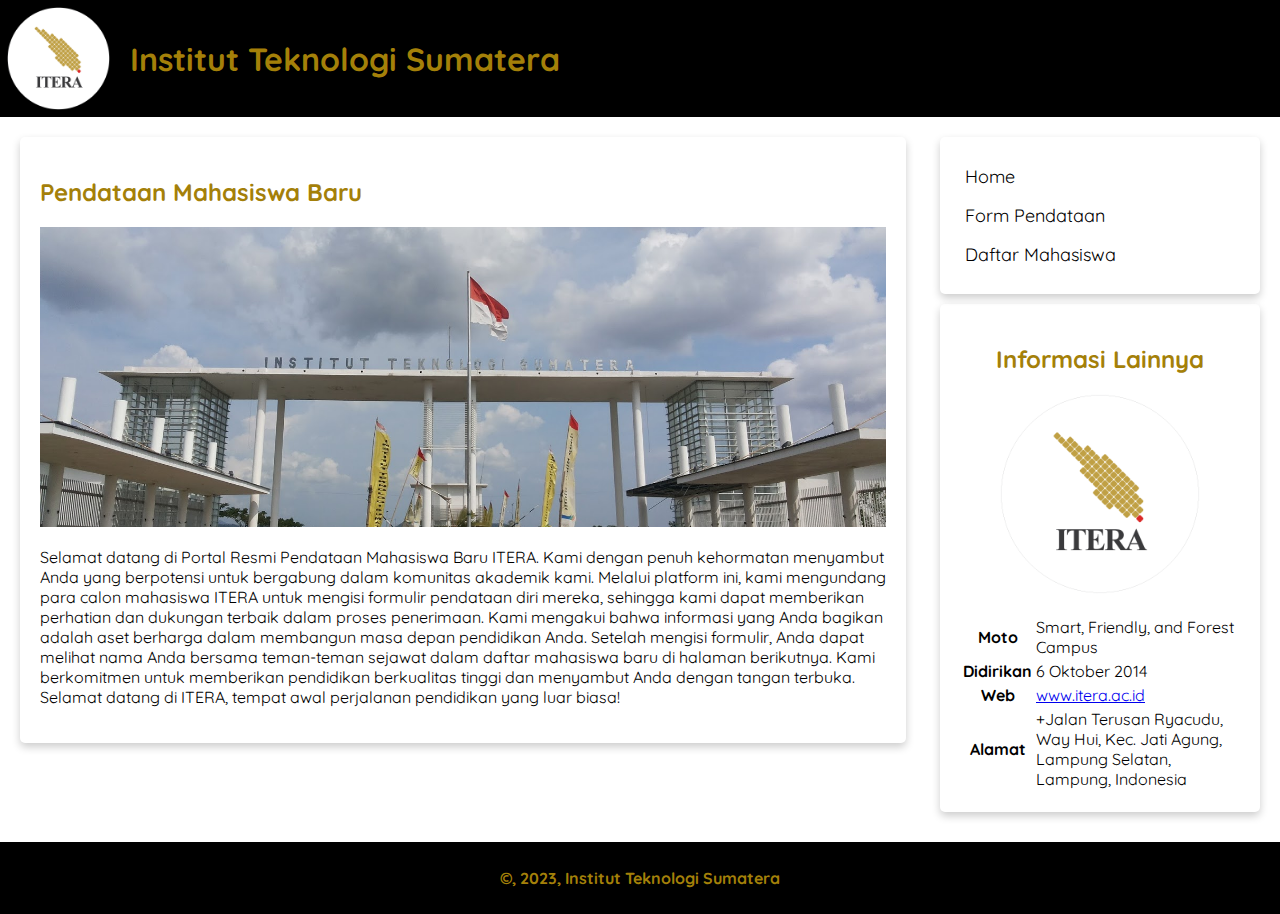
<file: index.html>
<!DOCTYPE html>
<html lang="en">
<head>
    <meta charset="UTF-8">
    <meta name="viewport" content="width=device-width, initial-scale=1.0">
    <title>Pendataan Mahasiswa Baru</title>
    <link rel="stylesheet" href="./assets/styles/style.css">
    <link rel="preconnect" href="https://fonts.googleapis.com">
    <link rel="preconnect" href="https://fonts.gstatic.com" crossorigin>
    <link href="https://fonts.googleapis.com/css2?family=Quicksand:wght@400;700&display=swap" rel="stylesheet">
</head>
<body>
    <header class="header-logo">
        <img src="assets/image/logo_itera.png" alt="ITERA" class="logo" />
        <h1>Institut Teknologi Sumatera</h1>
    </header>

    <main>
        <div id="content">
            <article id="about" class="card">
                <h2>Pendataan Mahasiswa Baru</h2>
                <img src="assets/image/about_2.jpg" alt="Fate Grand Order" class="featured-image" />
                <p>
                    Selamat datang di Portal Resmi Pendataan Mahasiswa Baru ITERA. Kami dengan penuh kehormatan menyambut Anda yang berpotensi untuk bergabung dalam komunitas akademik kami. Melalui platform ini, kami mengundang para calon mahasiswa ITERA untuk mengisi formulir pendataan diri mereka, sehingga kami dapat memberikan perhatian dan dukungan terbaik dalam proses penerimaan. Kami mengakui bahwa informasi yang Anda bagikan adalah aset berharga dalam membangun masa depan pendidikan Anda. Setelah mengisi formulir, Anda dapat melihat nama Anda bersama teman-teman sejawat dalam daftar mahasiswa baru di halaman berikutnya. Kami berkomitmen untuk memberikan pendidikan berkualitas tinggi dan menyambut Anda dengan tangan terbuka. Selamat datang di ITERA, tempat awal perjalanan pendidikan yang luar biasa!
                </p>
            </article>
        </div>

        <aside>
            <nav class="profile card">
                <ul class="nav-list">
                    <li><a href="index.html">Home</a></li>
                    <li><a href="./pages/form.html">Form Pendataan</a></li>
                    <li><a href="./pages/table.html">Daftar Mahasiswa</a></li>
                </ul>
            </nav>

            <article class="profile card">
                <header>
                    <h2>Informasi Lainnya</h2>
                    <figure>
                        <img src="assets/image/logo_itera.png" alt="" class="profile-image" />
                    </figure>
                </header>

                <section>
                    <table>
                        <tr>
                            <th>Moto</th>
                            <td>Smart, Friendly, and Forest Campus</td>
                        </tr>
                        <tr>
                            <th>Didirikan</th>
                            <td>6 Oktober 2014</td>
                        </tr>
                        <tr>
                            <th>Web</th>
                            <td><a href="https://www.itera.ac.id/">www.itera.ac.id</a></td>
                        </tr>
                        <tr>
                            <th>Alamat</th>
                            <td>+Jalan Terusan Ryacudu, Way Hui, Kec. Jati Agung, Lampung Selatan, Lampung, Indonesia</td>
                        </tr>
                    </table>
                </section>
            </article>
        </aside>
    </main>

    <footer>
        <p>&#169, 2023, Institut Teknologi Sumatera</p>
    </footer>
</body>
</html>
</file>
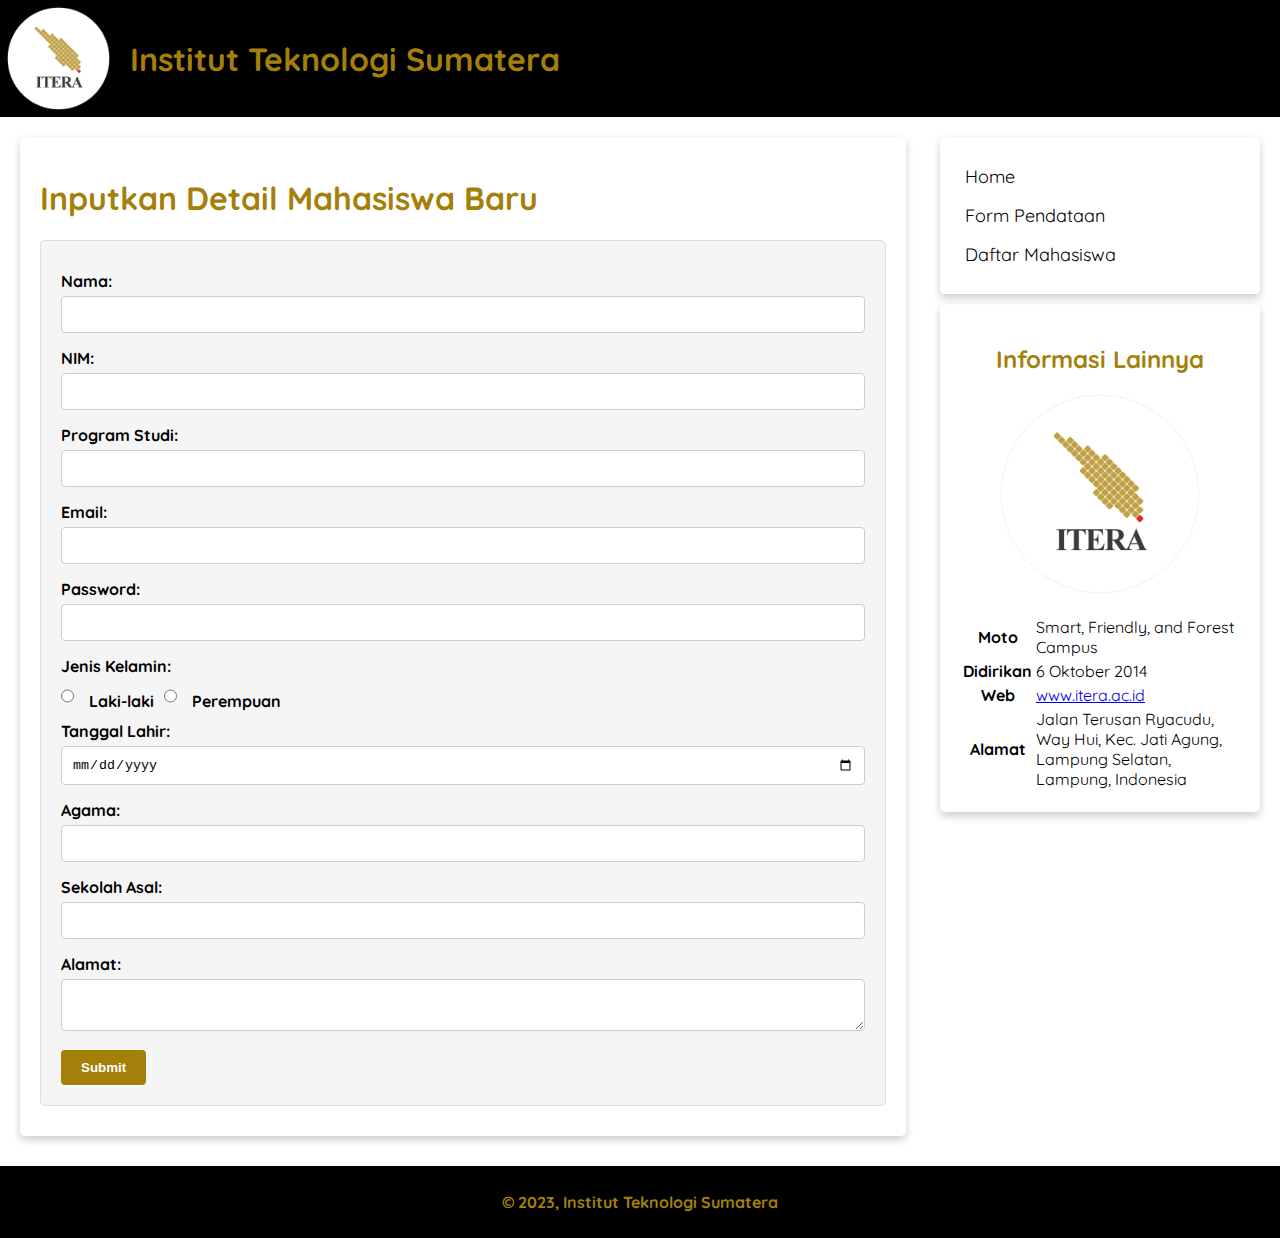
<file: pages/form.html>
<!DOCTYPE html>
<html lang="en">
<head>
    <meta charset="UTF-8">
    <meta name="viewport" content="width=device-width, initial-scale=1.0">
    <title>Pendataan Mahasiswa Baru</title>
    <link rel="stylesheet" href="../assets/styles/style.css">
    <link rel="preconnect" href="https://fonts.googleapis.com">
    <link rel="preconnect" href="https://fonts.gstatic.com" crossorigin>
    <link href="https://fonts.googleapis.com/css2?family=Quicksand:wght@400;700&display=swap" rel="stylesheet">
</head>
<body>
    <header class="header-logo">
        <img src="../assets/image/logo_itera.png" alt="ITERA" class="logo" />
        <h1>Institut Teknologi Sumatera</h1>
    </header>

    <main>
        <div id="content">
            <article id="about" class="card">
                <h1>Inputkan Detail Mahasiswa Baru</h1>
                <div class="form">
                    <form id="studentForm">
                        <label for="name">Nama:</label>
                        <input type="text" id="name" name="name" required><br>

                        <label for="nim">NIM:</label>
                        <input type="text" id="nim" name="nim" required><br>

                        <label for="programStudi">Program Studi:</label>
                        <input type="text" id="programStudi" name="programStudi" required><br>

                        <label for="email">Email:</label>
                        <input type="email" id="email" name="email" required><br>

                        <label for="password">Password:</label>
                        <input type="password" id="password" name="password" required><br>

                        <label for="jenisKelamin">Jenis Kelamin:</label>
                        <div class="gender-options">
                            <input type="radio" id="lakiLaki" name="jenisKelamin" value="Laki-laki" required>
                            <label for="lakiLaki">Laki-laki</label>
                            <input type="radio" id="perempuan" name="jenisKelamin" value="Perempuan" required>
                            <label for="perempuan">Perempuan</label>
                        </div>

                        <label for="tanggalLahir">Tanggal Lahir:</label>
                        <input type="date" id="tanggalLahir" name="tanggalLahir" required><br>

                        <label for="agama">Agama:</label>
                        <input type="text" id="agama" name="agama" required><br>

                        <label for="sekolahAsal">Sekolah Asal:</label>
                        <input type="text" id="sekolahAsal" name="sekolahAsal" required><br>

                        <label for="alamat">Alamat:</label>
                        <textarea id="alamat" name="alamat" required></textarea><br>

                        <button type="submit">Submit</button>
                    </form>
                </div>
            </article>
        </div>

        <aside>
            <nav class="profile card">
                <ul class="nav-list">
                    <li><a href="../index.html">Home</a></li>
                    <li><a href="">Form Pendataan</a></li>
                    <li><a href="./table.html">Daftar Mahasiswa</a></li>
                </ul>
            </nav>

            <article class="profile card">
                <header>
                    <h2>Informasi Lainnya</h2>
                    <figure>
                        <img src="../assets/image/logo_itera.png" alt="" class="profile-image" />
                    </figure>
                </header>

                <section>
                    <table>
                        <tr>
                            <th>Moto</th>
                            <td>Smart, Friendly, and Forest Campus</td>
                        </tr>
                        <tr>
                            <th>Didirikan</th>
                            <td>6 Oktober 2014</td>
                        </tr>
                        <tr>
                            <th>Web</th>
                            <td><a href="https://www.itera.ac.id/">www.itera.ac.id</a></td>
                        </tr>
                        <tr>
                            <th>Alamat</th>
                            <td>Jalan Terusan Ryacudu, Way Hui, Kec. Jati Agung, Lampung Selatan, Lampung, Indonesia</td>
                        </tr>
                    </table>
                </section>
            </article>
        </aside>
    </main>

    <footer>
        <p>&#169; 2023, Institut Teknologi Sumatera</p>
    </footer>

    <script src="../script/form.js"></script>
</body>
</html>
</file>
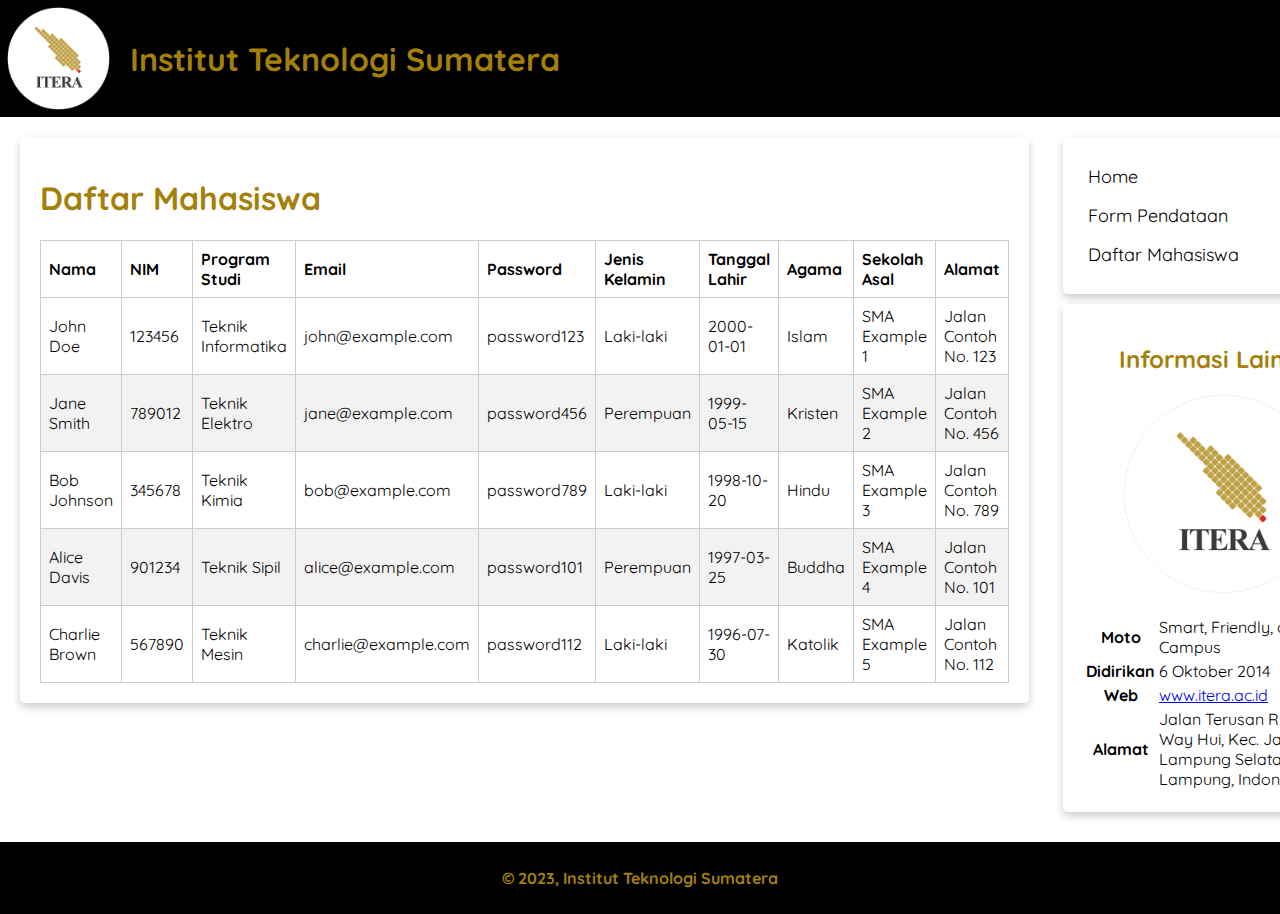
<file: pages/table.html>
<!DOCTYPE html>
<html lang="en">
<head>
    <meta charset="UTF-8">
    <meta name="viewport" content="width=device-width, initial-scale=1.0">
    <title>Pendataan Mahasiswa Baru</title>
    <link rel="stylesheet" href="../assets/styles/style.css">
    <link rel="preconnect" href="https://fonts.googleapis.com">
    <link rel="preconnect" href="https://fonts.gstatic.com" crossorigin>
    <link href="https://fonts.googleapis.com/css2?family=Quicksand:wght@400;700&display=swap" rel="stylesheet">
</head>
<body>
    <header class="header-logo">
        <img src="../assets/image/logo_itera.png" alt="ITERA" class="logo" />
        <h1>Institut Teknologi Sumatera</h1>
    </header>

    <main>
        <div id="content">
            <article id="about" class="card">
                <h1>Daftar Mahasiswa</h1>
                <div class="daftar">
                    <table border="1">
                        <tr>
                            <th>Nama</th>
                            <th>NIM</th>
                            <th>Program Studi</th>
                            <th>Email</th>
                            <th>Password</th>
                            <th>Jenis Kelamin</th>
                            <th>Tanggal Lahir</th>
                            <th>Agama</th>
                            <th>Sekolah Asal</th>
                            <th>Alamat</th>
                        </tr>
                        <tbody id="tableData"></tbody>
                    </table>
                </div>
            </article>
        </div>

        <aside>
            <nav class="profile card">
                <ul class="nav-list">
                    <li><a href="../index.html">Home</a></li>
                    <li><a href="./form.html">Form Pendataan</a></li>
                    <li><a href="">Daftar Mahasiswa</a></li>
                </ul>
            </nav>

            <article class="profile card">
                <header>
                    <h2>Informasi Lainnya</h2>
                    <figure>
                        <img src="../assets/image/logo_itera.png" alt="" class="profile-image" />
                    </figure>
                </header>

                <section>
                    <table>
                        <tr>
                            <th>Moto</th>
                            <td>Smart, Friendly, and Forest Campus</td>
                        </tr>
                        <tr>
                            <th>Didirikan</th>
                            <td>6 Oktober 2014</td>
                        </tr>
                        <tr>
                            <th>Web</th>
                            <td><a href="https://www.itera.ac.id/">www.itera.ac.id</a></td>
                        </tr>
                        <tr>
                            <th>Alamat</th>
                            <td>Jalan Terusan Ryacudu, Way Hui, Kec. Jati Agung, Lampung Selatan, Lampung, Indonesia</td>
                        </tr>
                    </table>
                </section>
            </article>
        </aside>
    </main>

    <footer>
        <p>&#169; 2023, Institut Teknologi Sumatera</p>
    </footer>

    <script src="../script/table.js"></script>
    <script>
        const dataDummy = [
            {
                name: "John Doe",
                nim: "123456",
                programStudi: "Teknik Informatika",
                email: "john@example.com",
                password: "password123",
                jenisKelamin: "Laki-laki",
                tanggalLahir: "2000-01-01",
                agama: "Islam",
                sekolahAsal: "SMA Example 1",
                alamat: "Jalan Contoh No. 123"
            },
            {
                name: "Jane Smith",
                nim: "789012",
                programStudi: "Teknik Elektro",
                email: "jane@example.com",
                password: "password456",
                jenisKelamin: "Perempuan",
                tanggalLahir: "1999-05-15",
                agama: "Kristen",
                sekolahAsal: "SMA Example 2",
                alamat: "Jalan Contoh No. 456"
            },
            {
                name: "Bob Johnson",
                nim: "345678",
                programStudi: "Teknik Kimia",
                email: "bob@example.com",
                password: "password789",
                jenisKelamin: "Laki-laki",
                tanggalLahir: "1998-10-20",
                agama: "Hindu",
                sekolahAsal: "SMA Example 3",
                alamat: "Jalan Contoh No. 789"
            },
            {
                name: "Alice Davis",
                nim: "901234",
                programStudi: "Teknik Sipil",
                email: "alice@example.com",
                password: "password101",
                jenisKelamin: "Perempuan",
                tanggalLahir: "1997-03-25",
                agama: "Buddha",
                sekolahAsal: "SMA Example 4",
                alamat: "Jalan Contoh No. 101"
            },
            {
                name: "Charlie Brown",
                nim: "567890",
                programStudi: "Teknik Mesin",
                email: "charlie@example.com",
                password: "password112",
                jenisKelamin: "Laki-laki",
                tanggalLahir: "1996-07-30",
                agama: "Katolik",
                sekolahAsal: "SMA Example 5",
                alamat: "Jalan Contoh No. 112"
            }
        ];

        function populateTable() {
            const tableData = document.getElementById("tableData");

            dataDummy.forEach(function (mahasiswa) {
                const row = tableData.insertRow(tableData.rows.length);
                row.insertCell(0).textContent = mahasiswa.name;
                row.insertCell(1).textContent = mahasiswa.nim;
                row.insertCell(2).textContent = mahasiswa.programStudi;
                row.insertCell(3).textContent = mahasiswa.email;
                row.insertCell(4).textContent = mahasiswa.password;
                row.insertCell(5).textContent = mahasiswa.jenisKelamin;
                row.insertCell(6).textContent = mahasiswa.tanggalLahir;
                row.insertCell(7).textContent = mahasiswa.agama;
                row.insertCell(8).textContent = mahasiswa.sekolahAsal;
                row.insertCell(9).textContent = mahasiswa.alamat;
            });
        }

        populateTable();
    </script>
</body>
</html>
</file>
<file: assets/styles/style.css>
* {
    box-sizing: border-box;
    }

    header {
        display: inline;
    }

    .header-logo {
        display: flex;
        align-items: center;
        background-color: rgb(0, 0, 0);
        position: sticky;
        top: 0;
    }

    .header-logo h1 {
        margin: 0; 
        color: rgb(164, 128, 9);
        padding-left: 20px;
    }

    body {
        font-family: 'Quicksand', sans-serif;
        margin: 0;
        padding: 0;
    }

    h1, h2, h3 {
        color: rgb(164, 128, 9);
    }

    footer {
        padding: 10px;
        color: rgb(164, 128, 9);
        background-color: rgb(0, 0, 0);
        text-align: center;
        font-weight: bold;
    }

    nav a {
        font-size: 18px;
        font-weight: 400;
        text-decoration: none;
        padding-left: 5px;
    }

    nav a:hover {
        font-weight: bold;
    }

    main {
        padding: 20px;
        display: flex;
        gap: 1.5rem;
    }

    .logo {
        width: 110px;
        padding-left: 7px;
        padding-top: 7px;
        padding-bottom: 7px;
    }

    nav ul {
        margin: 0;
        padding: 0;
        display: block;
    }

    .nav-list {
        list-style: none;
    }

    .nav-list li {
        margin: 0;
        padding: 8px 0;
        transition: background-color 0.2s;
    }

    .nav-list li a {
        font-size: 18px;
        font-weight: 400;
        text-decoration: none;
        color: rgb(0, 0, 0);
        transition: color 0.2s;
    }

    .nav-list li:hover {
        background-color: rgb(164, 128, 9);
    }

    .nav-list li a:hover {
        color: white;
    }

    .profile header {
        text-align: center;
    }

    .featured-image {
        width: 100%;
        max-height: 300px;
        object-fit: cover;
        object-position: center;
    }

    .profile-image {
        width: 200px;
    }

    .card {
        box-shadow: 0 4px 8px rgba(0, 0, 0, 0.2);
        border-radius: 5px;
        padding: 20px;
        margin-bottom: 10px; 
    }

    #content {
        flex: 5;
        display: flex;
        flex-flow: column nowrap;
        gap: 1rem 2rem;
    }

    aside {
        flex: 1;
        padding-left: 10px;
    }

    .form {
        background-color: #f5f5f5;
        border: 1px solid #ddd;
        padding: 20px;
        border-radius: 5px;
        margin: 10px 0;
    }

    .form label {
        font-weight: bold;
        display: block;
        margin-top: 10px;
    }

    .form input[type="text"], .form input[type="email"], .form input[type="password"], .form input[type="date"], .form textarea {
        width: 100%;
        padding: 10px;
        margin: 5px 0;
        border: 1px solid #ccc;
        border-radius: 4px;
    }

    .form button {
        background-color: rgb(164, 128, 9);
        color: white;
        padding: 10px 20px;
        border: none;
        border-radius: 4px;
        font-weight: bold;
        cursor: pointer;
        margin-top: 10px;
    }

    .form button:hover {
        background-color: #ffaa00; 
    }

    .gender-options {
        display: flex;
        gap: 10px;
        margin-top: 5px;
    }

    .gender-options label {
        display: flex;
        align-items: center;
    }

    .gender-options input[type="radio"] {
        margin: 0;
        margin-right: 5px;
    }

    .gender-options input[type="radio"]:checked + label::before {
        content: '•';
        color: rgb(164, 128, 9);
        font-size: 1.2em;
        margin-right: 5px;
    }

    .daftar table {
    width: 100%;
    border-collapse: collapse;
    border: 1px solid #ccc;
    }

    .daftar th, .daftar td {
        border: 1px solid #ccc;
        padding: 8px;
        text-align: left;
    }

    .daftar tr:nth-child(even) {
        background-color: #f2f2f2;
    }

    .daftar tr:nth-child(odd) {
        background-color: #fff;
    }

    @media screen and (max-width: 1200px) {
        main {
            flex-flow: column nowrap;
        }
    
        main aside {
            align-self: center;
        }
    }
    
    @media screen and (max-width: 768px) {
        nav ul {
            justify-content: center;
        }
    
        main aside {
            align-self: stretch;
        }
    }
</file>
